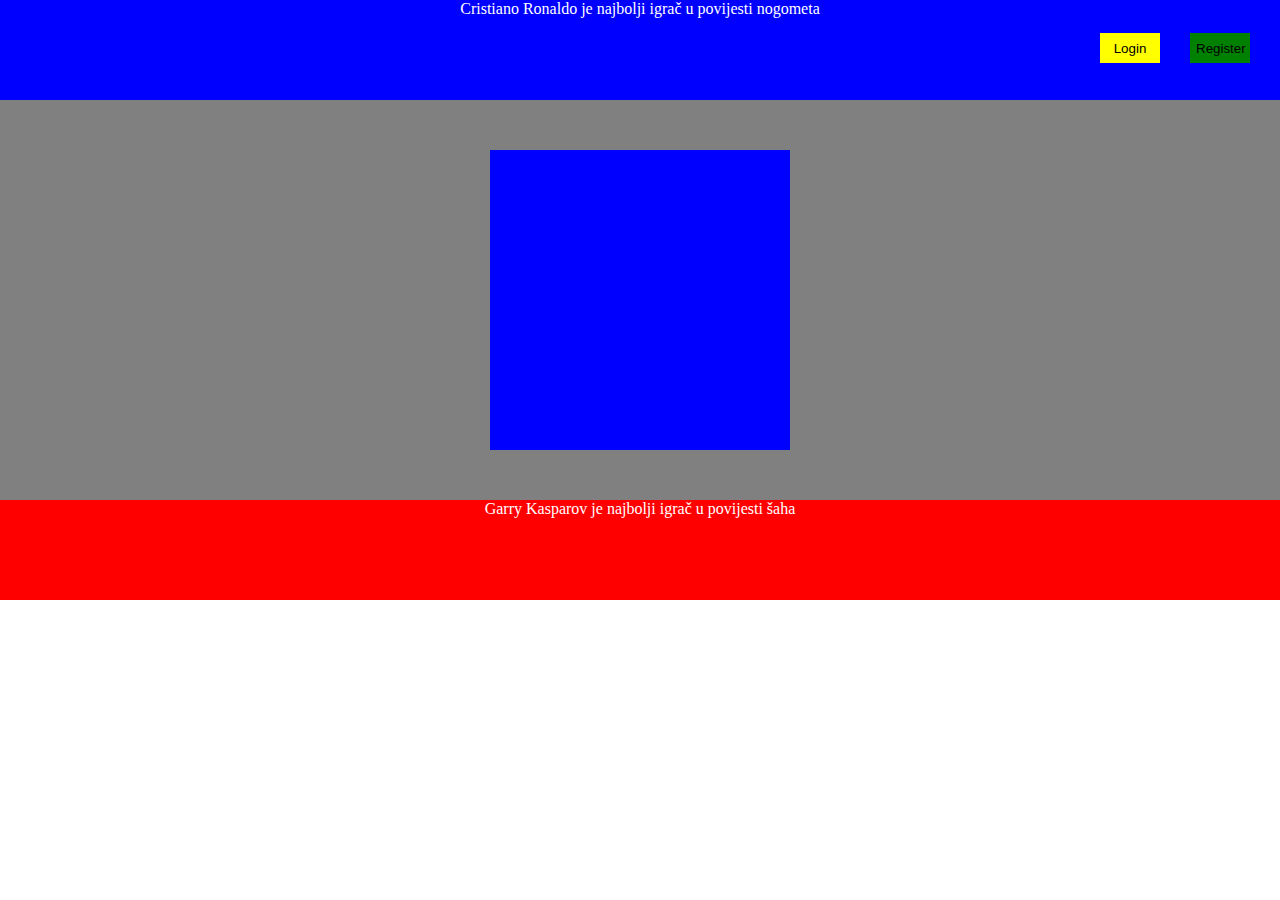
<file: Zadaca2/index.html>
<!DOCTYPE html>
<html>
	<head>
		<link rel="stylesheet" type="text/css" href="style.css">
		<meta charset="utf-8">
		<meta name="viewport" content="width=device-width">
		<title>Zadaca2</title>
	</head>
	<body>
		<header>
			<p>Cristiano Ronaldo je najbolji igrač u povijesti nogometa</p>
			<button id="register">Register</button>
			<button id="login">Login</button>
		</header>
		<main>
			<div id="box"></div>
		</main>
		<footer>
			<p>Garry Kasparov je najbolji igrač u povijesti šaha</p>
		</footer>
	</body>
</html>
</file>
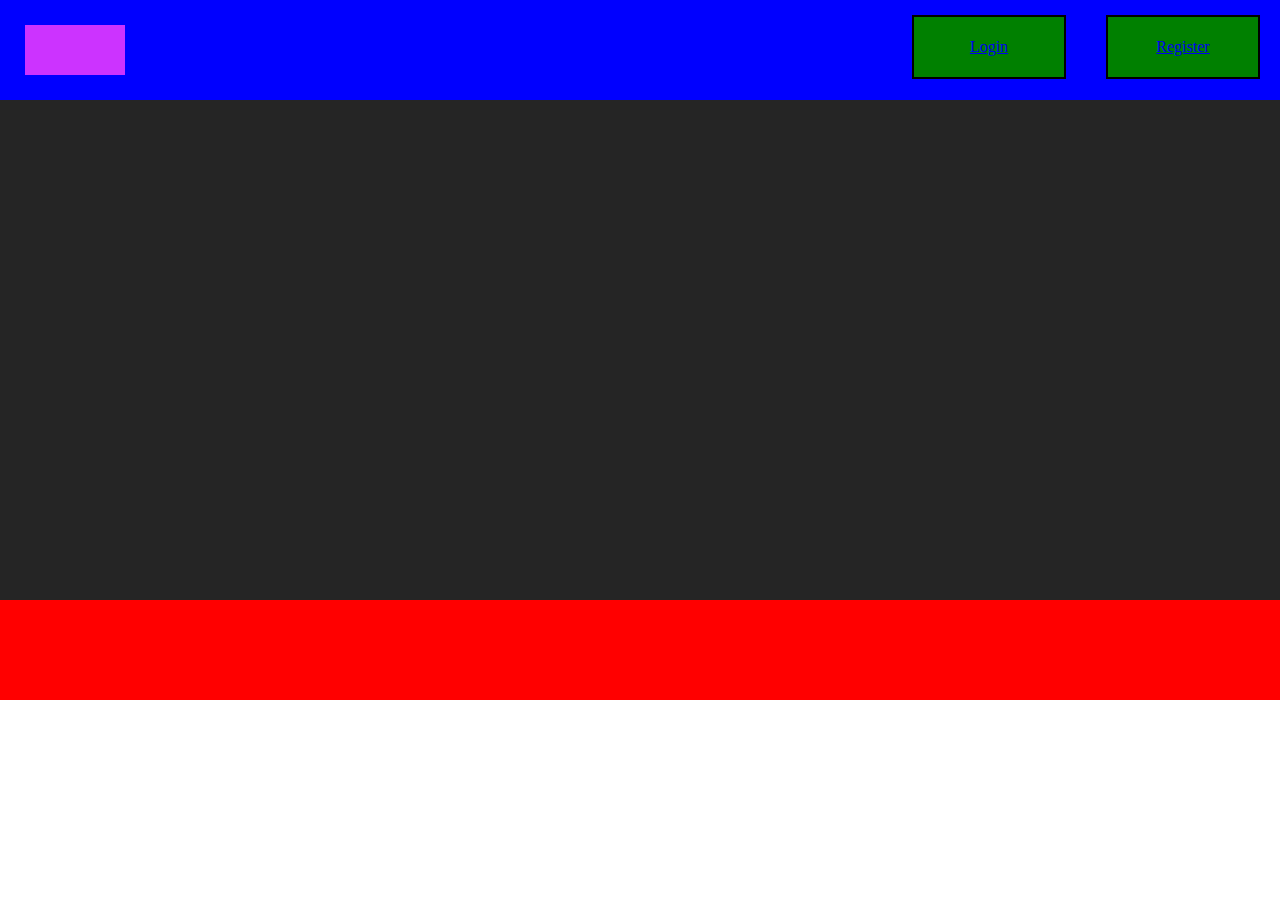
<file: Zadaca3/index.html>
<!DOCTYPE html>
<html>
	<head>
		<link rel="stylesheet" type="text/css" href="style.css">
		<meta charset="utf-8">
		<meta name="viewport" content="width=device-width">
		<title>Zadaca3</title>
	</head>
	<body>
		<header>
			<div id="regBtn" class="button"><a href="register.html">Register</a></div>
			<div id="logBtn" class="button"><a href="login.html">Login</a></div>
			<div id="logo"></div>
		</header>
		<div id="content">
			<!-- <div id="logBox"> -->
				<!-- <form> -->
					<!-- <input type="text" placeholder="Username..."/> -->
					<!-- <br/> -->
					<!-- <input type="password" placeholder="Password..."/> -->
					<!-- <br/> -->
					<!-- <input type="email" placeholder="Email"/> -->
					<!-- <br/> -->
					<!-- <input type="button" value="Log in"/>	 -->
				<!-- </form> -->
			<!-- </div> -->
		</div>
		<footer>
		</footer>
	</body>
</html>
</file>
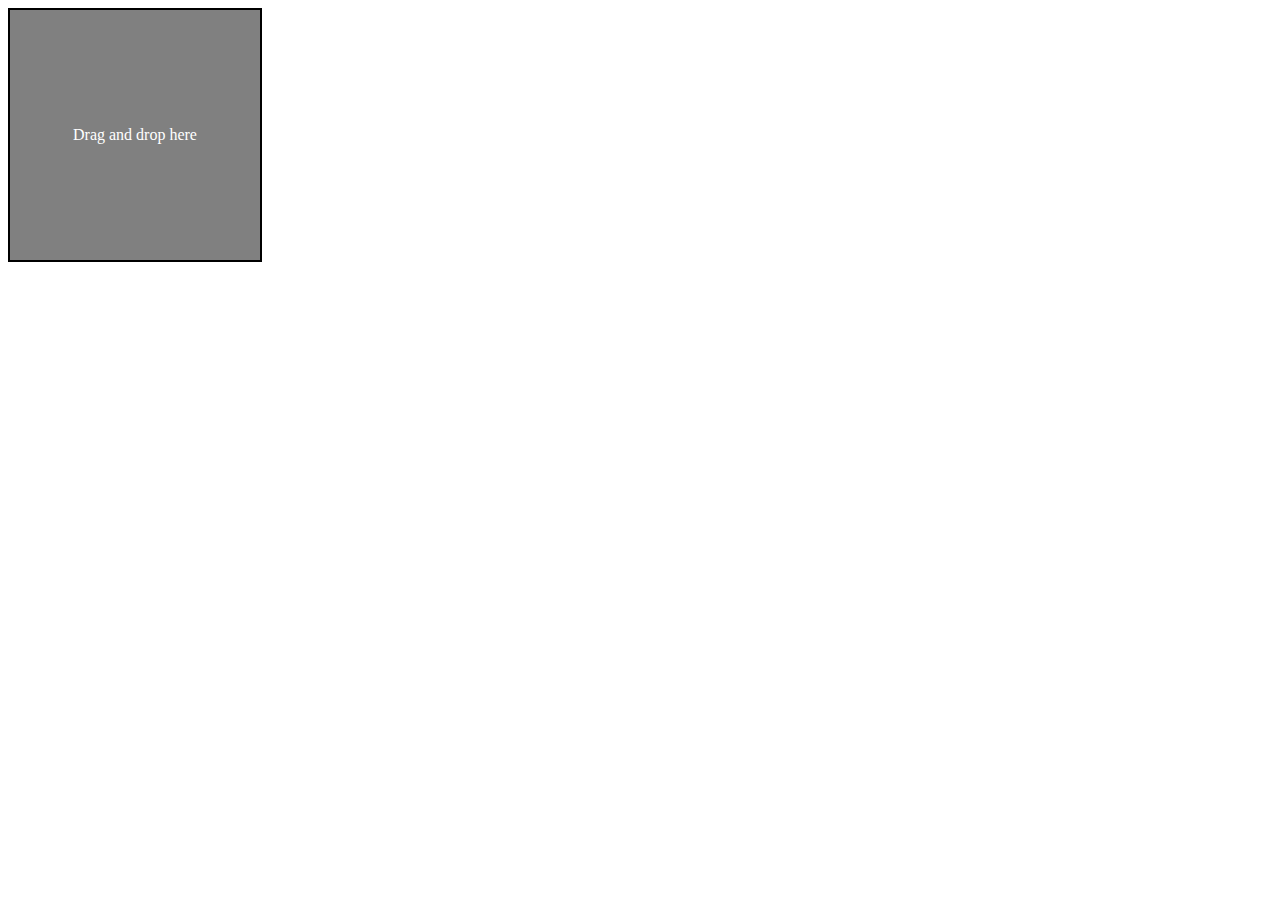
<file: Frontend-zadace/Zadaca3/index.html>
<!DOCTYPE html>
<html lang="en">
<head>
    <meta charset="UTF-8">
    <meta name="viewport" content="width=device-width, initial-scale=1.0">
    <meta http-equiv="X-UA-Compatible" content="ie=edge">
    <title>Document</title>
</head>
<body>
    
    <script src="main.js"></script>
</body>
</html>
</file>
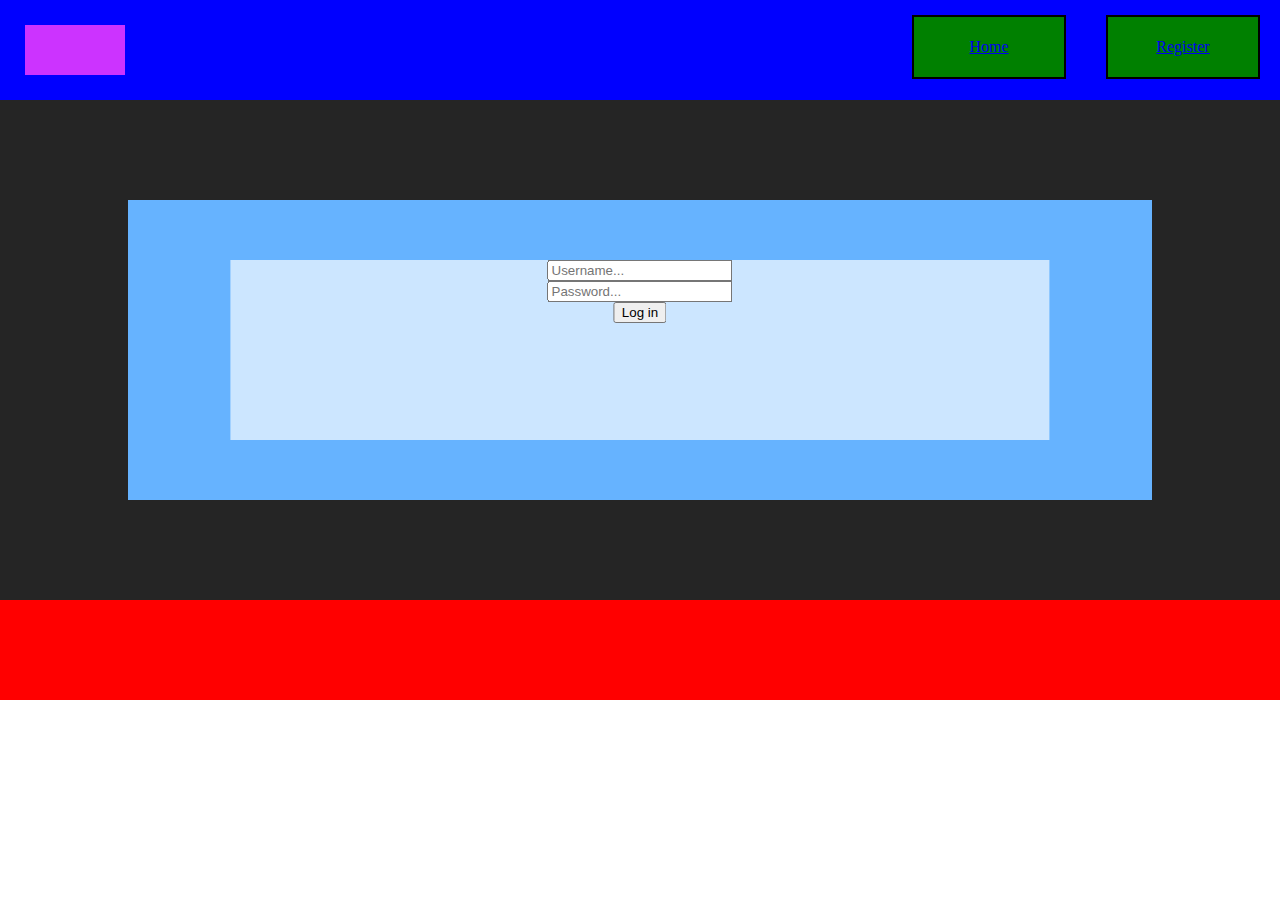
<file: Zadaca3/login.html>
<!DOCTYPE html>
<html>
	<head>
		<link rel="stylesheet" type="text/css" href="style.css">
		<meta charset="utf-8">
		<meta name="viewport" content="width=device-width">
		<title>Zadaca3</title>
	</head>
	<body>
		<header>
			<div id="regBtn" class="button"><a href="register.html">Register</a></div>
			<div id="logBtn" class="button"><a href="index.html">Home</a></div>
			<div id="logo"></div>
		</header>
		<div id="content">
			<div id="logBox">
				<form>
					<input type="text" placeholder="Username..."/>
					<br/>
					<input type="password" placeholder="Password..."/>
					<br/>
					<!-- <input type="email" placeholder="Email"/> -->
					<!-- <br/> -->
					<input type="button" value="Log in"/>	
				</form>
			</div>
		</div>
		<footer>
		</footer>
	</body>
</html>
</file>
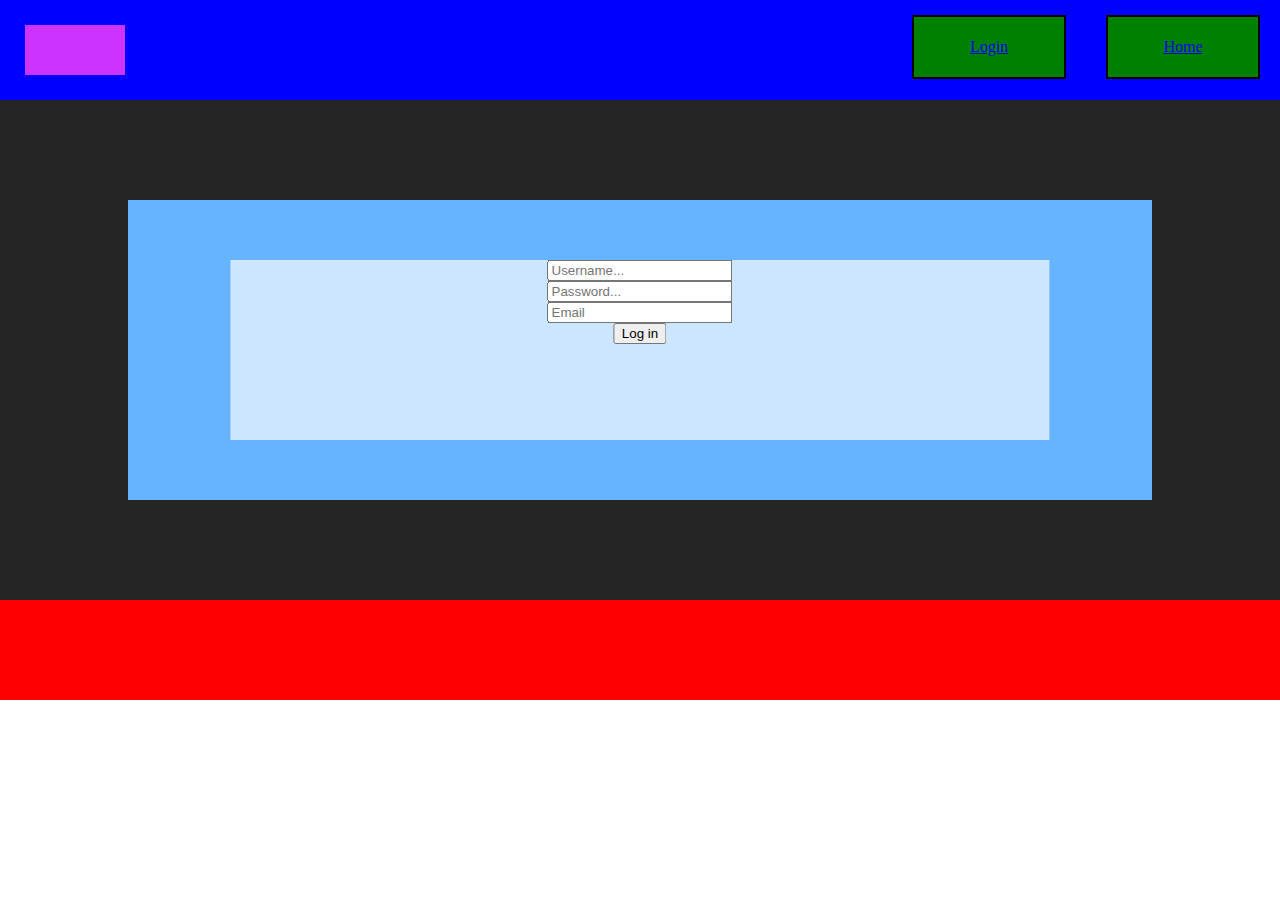
<file: Zadaca3/register.html>
<!DOCTYPE html>
<html>
	<head>
		<link rel="stylesheet" type="text/css" href="style.css">
		<meta charset="utf-8">
		<meta name="viewport" content="width=device-width">
		<title>Zadaca3</title>
	</head>
	<body>
		<header>
			<div id="regBtn" class="button">
				<a href="index.html">Home</a>
			</div>
			<div id="logBtn" class="button">
				<a href="login.html">Login</a>
			</div>
			<div id="logo"></div>
		</header>
		<div id="content">
			<div id="logBox">
				<form>
					<input type="text" placeholder="Username..."/>
					<br/>
					<input type="password" placeholder="Password..."/>
					<br/>
					<input type="email" placeholder="Email"/>
					<br/>
					<input type="button" value="Log in"/>	
				</form>
			</div>
		</div>
		<footer>
		</footer>
	</body>
</html>
</file>
<file: Zadaca2/style.css>
*{
	margin: 0px;
}

header, footer{
	position: absolute;
	height: 100px;
	width: 100%;
	text-align: center;
}

header{
	background-color: blue;
}

#register{
	background-color: green;
}

#login{
	background-color: yellow;
}

footer{
	background-color: red;
}

button{
	float: right;
	margin-right: 30px;
	height: 30px;
	width: 60px;
	border: none;
	margin-top: 15px;
}

body{
	height: 600px;
	width: 100%;
}

main{
	position: relative; 
	background-color: gray;
	height: 400px;
	top: 100px;
	margin-bottom: 100px;
}

#box{
	height:300px;
	width:300px;
	background-color: blue;
	position: relative;
	top: 50%;
	left: 50%;
	transform: translate(-50%,-50%);
}

p{
	color: white;
}
</file>
<file: Zadaca3/style.css>
*{
	margin: 0px;
}

header, footer{
	position: absolute;
	height: 100px;
	width: 100%;
	text-align: center;
}

header{
	top: 0px;
	background-color: blue;
}

footer{
	background-color: red;
	bottom: 0px;
}

#regBtn:hover{
	background-color: orange;
}

#logBtn:hover{
	background-color: yellow;
}

#logo{
	float: left;
	background-color: #cc33ff;
	width: 100px;
	height: 50px;
	margin: 25px;
	cursor: pointer;
	transition: all 0.7s linear;
}

#logo:hover{
	width: 150px;
}

#content{
	background-color: #252525;
	position: relative;
	width: 100%;
	height: 500px;
	top: 100px;
}

#logBox{
	background-color: #66b3ff;
	width: 80%;
	height: 300px;
	position: absolute;
	top: 0;
	left: 0;
	right: 0;
	bottom: 0;
	margin: auto;
}

form{
	width: 80%;
	height: 180px;
	position: absolute;
	top: 50%;
	left: 50%;
	transform: translate(-50%,-50%);
	text-align: center;
	background-color: #cce6ff;
}

.button{
	float: right;
	margin: 20px;
	height: 60px;
	width: 150px;
	line-height: 60px;
	border: 2px solid black;
	font-size: 16px;
	text-align: center;
	margin-top: 15px;
	background-color: green;
	cursor: pointer;
}

body{
	height: 700px;
	/* width: 100%; */
	position: relative;
}

/* main{ */
	/* position: relative;  */
	/* background-color: gray; */
	/* height: 400px; */
	/* top: 100px; */
	/* margin-bottom: 100px; */
/* } */

/* #box{ */
	/* height:300px; */
	/* width:300px; */
	/* background-color: blue; */
	/* position: relative; */
	/* top: 50%; */
	/* left: 50%; */
	/* transform: translate(-50%,-50%); */
/* } */

/* p{ */
	/* color: white; */
/* } */
</file>
